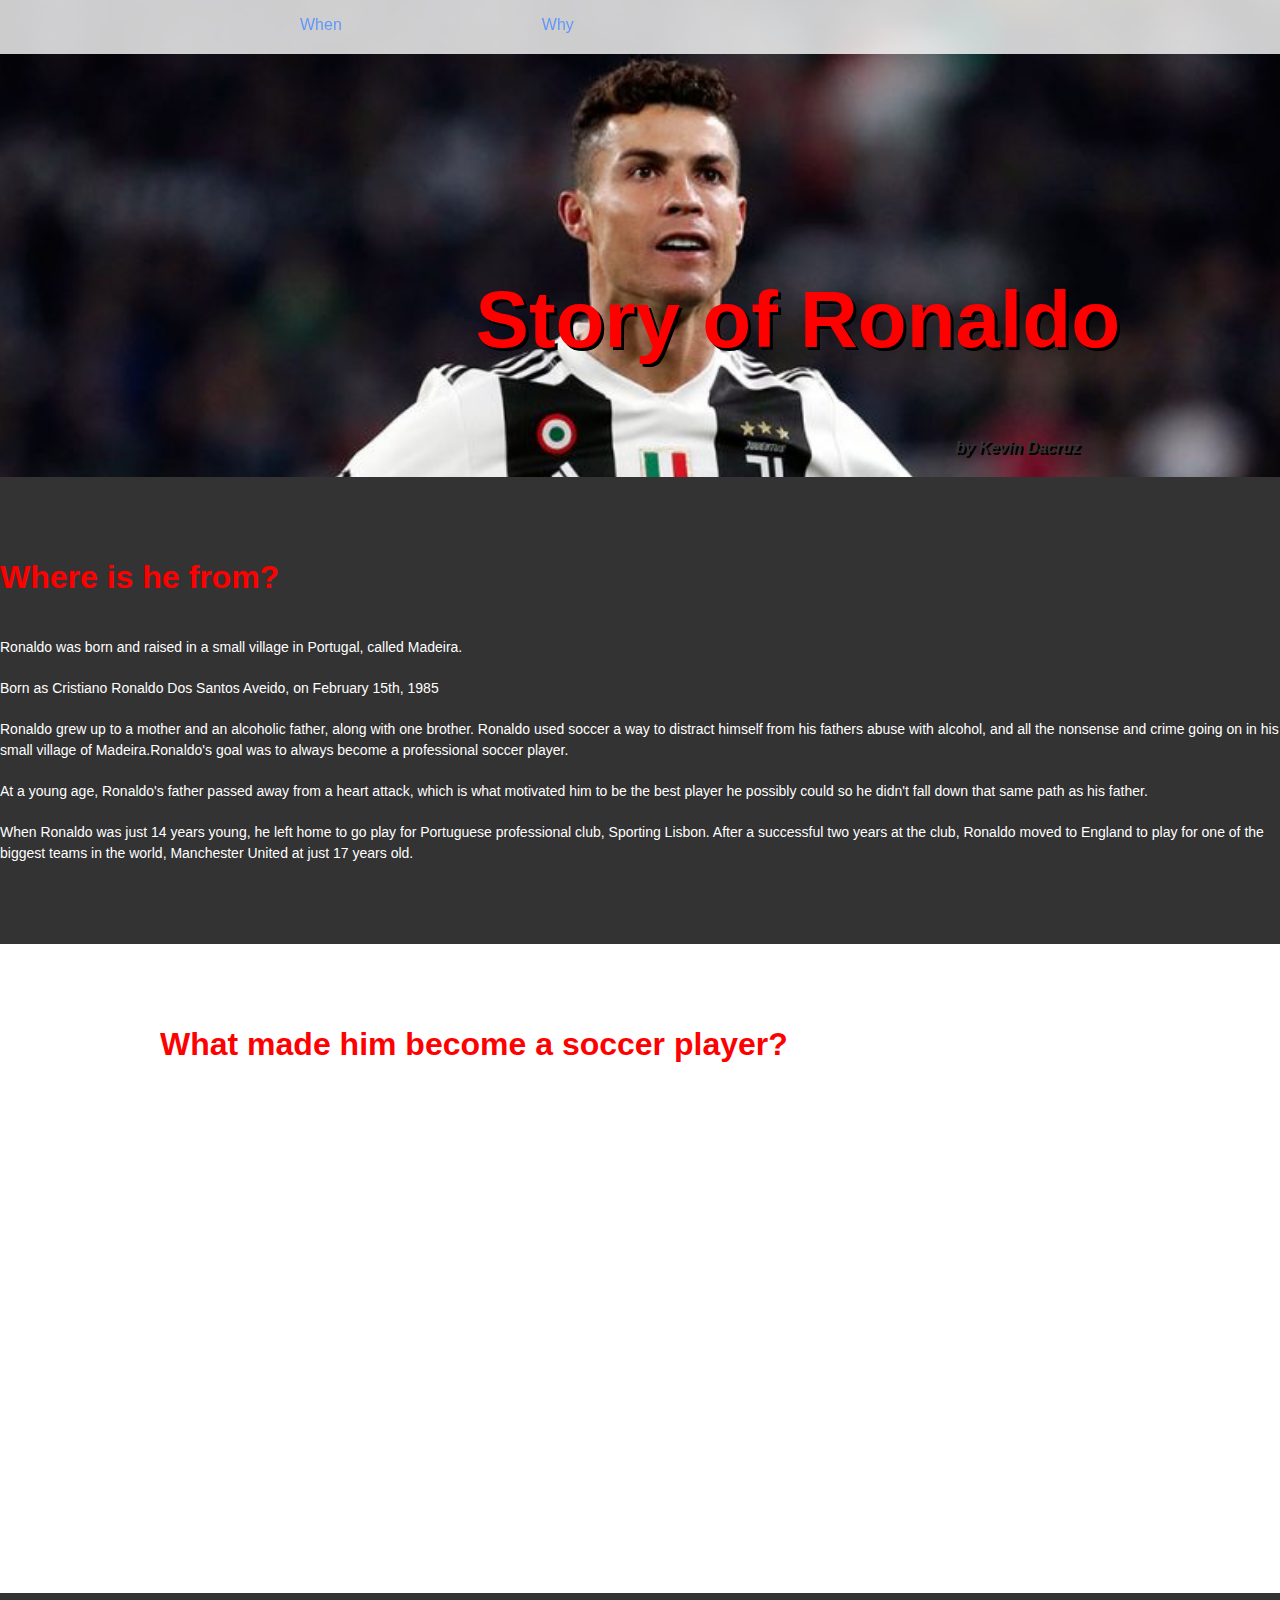
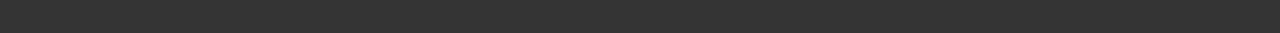
<file: lesson7_project2/index.html>
<html>
<head>
    <title>Ronaldo</title>
    <link href="style.css" rel="stylesheet" type="text/css">
</head>

<body>
    
 <section id="splash">
     <!--Navigation Bar holds Navigation Buttons -->
<div id="navbar">
	<div class="container">  <!-- container keeps everything aligned and centered no matter what the window size -->
		<ul  id="menu">
			<!-- button class provides button-like appearance and scrolling javascript (see bottom of html code) -->
			<li><a href="#When" class="button">When</a></li>
			<li><a href="#Why" class="button">Why</a></li>
			</ul>
	</div> <!-- end container -->
</div> <!-- end navbar -->
<!-- Title page -->
<div id="title-page"> <!-- Used to style the title and subtitle -->
    <div class="container"> 
        <h1>
        Story of Ronaldo</h1>
        <h3>by Kevin Dacruz</h3>
    </div> <!-- end container -->
</div> <!-- end title-page -->

 <section id="When">
     <h1>Where is he from?</h1>
    	<p>Ronaldo was born and raised in a small village in Portugal, called Madeira. </p>
		<p>Born as Cristiano Ronaldo Dos Santos Aveido, on February 15th, 1985</p>
		<p>Ronaldo grew up to a mother and an alcoholic father, along with one brother. Ronaldo used soccer a way to distract himself from his fathers abuse with alcohol, and all the nonsense and crime going on in his small village of Madeira.Ronaldo's goal was to always become a professional soccer player. </p>
		<p>At a young age, Ronaldo's father passed away from a heart attack, which is what motivated him to be the best player he possibly could so he didn't fall down that same path as his father.</p>
		<p>When Ronaldo was just 14 years young, he left home to go play for Portuguese professional club, Sporting Lisbon. After a successful two years at the club, Ronaldo moved to England to play for one of the biggest teams in the world, Manchester United at just 17 years old.</p>
 </section>
 <section id="Why">
     <div class="container">        
		<h1>What made him become a soccer player?</h1><br>
        <!-- the below code is provided by YouTube to embedded movies (share > embed) -->
        <!-- include http: in src if previewing on your own computer, remove it when you upload to server -->
<iframe width="560" height="315" src="https://www.youtube.com/embed/3hAyOoYIK5w" frameborder="0" allow="accelerometer; autoplay; encrypted-media; gyroscope; picture-in-picture" allowfullscreen></iframe>
        <p>&nbsp;</p>
        <p>&nbsp;</p> <!-- too lazy to add padding-bottom to stylesheet -->
	</div> <!-- end container -->
 </section>
 
<section id="Footer">
     
 </section>
    
</body>
</html>
</file>
<file: lesson7_project2/style.css>
@charset "UTF-8";
/* CSS Document */

/* --------------------------- HTML TAG STYLES ----------------------------- */

body {
  margin: 0px; /* always zero out defaul browser margins and padding */
  padding: 0px;
  color: fff;
  font-family: "Helvetica Neue", Helvetica, Arial, sans-serif;
}
p {
  font-size: 14px;
  margin-bottom: 20px;
  line-height: 1.5em;
}
h1 {
  padding: 20px 0;
  color:ff0000;
}
h4 {
  padding: 20px 0;
  font-weight: bold;
}
table {
	border: solid #6297F9 1px;
	border-collapse:collapse;
}
td {
	padding: 6px;
	border: solid #6297F9 1px;
}
th {
	font-weight: bold;
	background-color: #6297F9;
	text-align: center;
	padding: 6px;
	border: solid #6297F9 1px;
}
a:link {
	color: #6297F9;
}
a:visited {
	color: #6297F9;
}
a:hover {
	color: #4578DF;
	text-decoration: none;
}

/* -------------------------- PAGE SECTIONS ---------------------------- */
/* Visual sections of page are defined below in order of presentation */  

#splash {
   	background: url(images/Ronaldo.jpg) no-repeat center top fixed;
   	background-size: cover;  
	height: 1000px; /* dictates a taller section for title page allowing the background image to be seen */
	
}
/* Do noty dictate height for remaining sections since the content will dictate heights. */
#When {
	padding: 40px 0 60px 0; /* top padding provides space for nav bar, bottom padding for asthetics */	
  background-size:cover;
	background-color: #333333;
}

#Why {
	padding: 40px 0 60px 0;	
    background: url(images/Ronaldo1.jpg) no-repeat center top fixed;
   background-size:cover;
	color: #333333;
}


#Footer{
  	background-color: #333;
  	color: #333333;
  	padding: 20px 0;

}

/* ---------------- CONTAINER STYLES ----------------- */
/* Containers are used to keep the page content within bounds centered in the browser window. */
.container {
  width: 960px; /* static width container always stays at this width no matter what the window size */
  margin: 0 auto;
  overflow: hidden;
}
.half_container { /* provides a two column presentation */
  width: 50%;
  float: left;
  overflow: hidden;
}

/* ----------------- NAVIGATION BAR STYLES -------------------*/ 

#navbar{
	position: fixed; /* navbar should always be shown even when page is scrolled */
	top: 0;
	width: 100%;
	height: 54px;
	background-color: rgba(255, 255, 255, 0.8); 
}	
/* horizontal menu bars are typically created using a styled unordered list. Here's how! */
ul#menu {
	list-style: none; /* eliminates bullets */
	/* adjust padding top to adjust nav bar vertical position */
	padding-top: 0px;
} 
ul#menu li {
	float: left; /* changes list from vertical to horizontal */
	padding-bottom: 20px;
} 
ul#menu li a.button {
	font-size: 16px;
	text-decoration: none;
	/* this padding defines the size of the buttons */
	padding: 20px 100px 20px 100px; 
}
/* change button color when mouse hovers over */
ul#menu li a.button:hover {
	background-color: rgba(42, 188, 238, 0.1);
}  

/* ---------------- TITLE PAGE STYLES ------------------- */

#title-page{
  width: 100%;
  padding-top: 200px; /* provides a lot of space above title to view the background image */
  color: #333333;
  text-align: right;
}
#title-page h1 {
  font-family: 'Amaranth', sans-serif; /* Amaranth is a Google Font - see link in head of index.html */
  font-size: 80px; 	
  text-shadow: 3px 3px #000; /* Shadow helps text to stand out from background */
}
#title-page h3 {
  font-size: 1em;
  font-style: italic;
  margin: 0 40px;
  padding-bottom: 20px;
  text-shadow: 2px 2px #000;
}

/* ------------------- FOOTER CREDITS --------------------- */

#credits {
  text-align: center;	
}
#credits table{      
  margin: 0 auto;		/* centers the color palette table */
}
#credits p {
  font-size: .8em;
  margin: 10px 0;
}

/* ---------------------- MISC -----------------------------*/

.fltright{
	float:right;
	margin: 20px;
}
.fltleft{
	float:left;
	margin: 20px 20px 20px 0;
}
</file>
